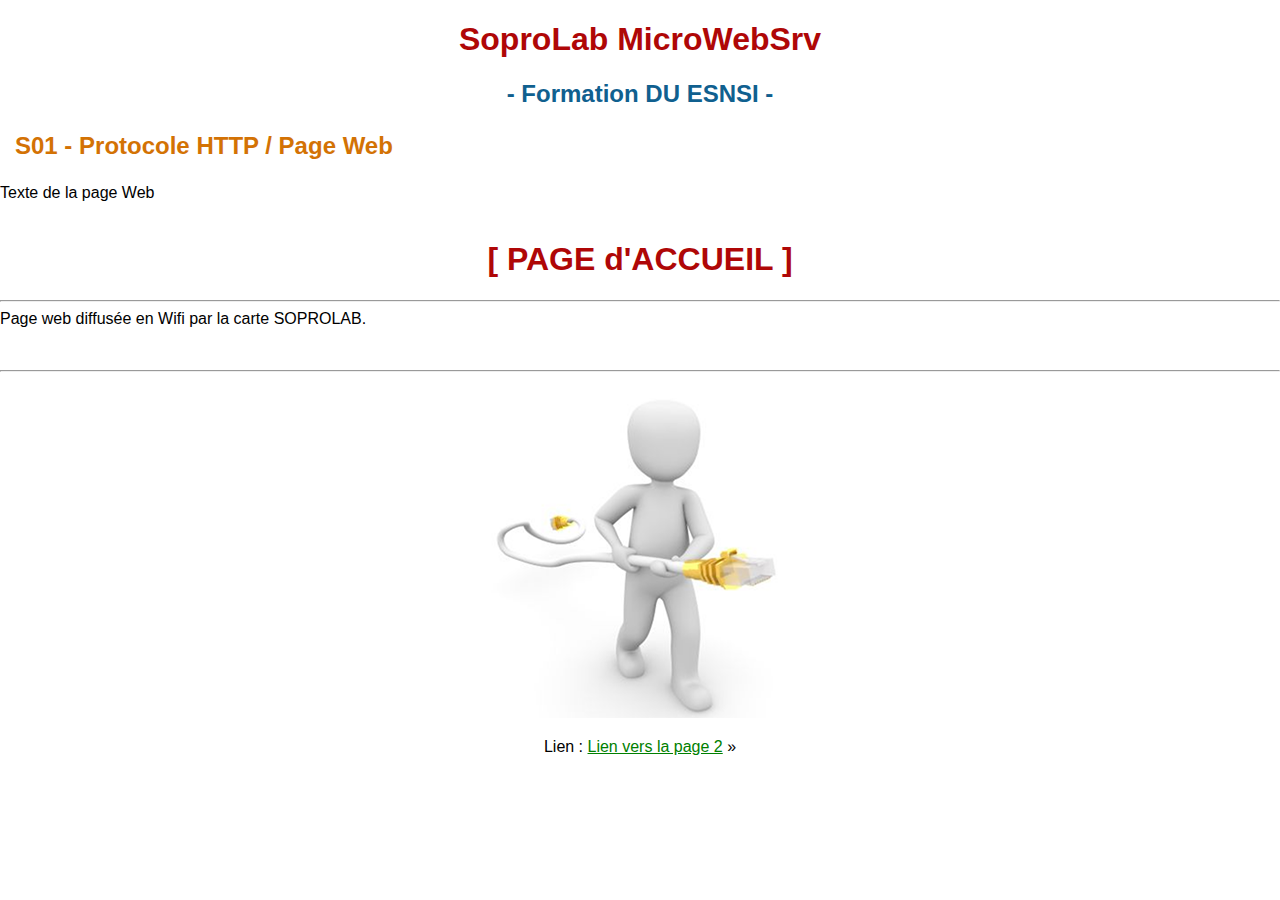
<file: Mise_a_jour/www/index.html>
<!DOCTYPE html>

<html lang=fr>

	<head>
		<meta charset="UTF-8" />
		<title>S01 MicroWebSrv</title>
		<link rel="stylesheet" href="style.css" />
		<!-- <meta http-equiv="Refresh" content="5; url=index.html"> -->
	</head>
 
	<body>
		<h1>SoproLab MicroWebSrv</h1>
		<h2>- Formation DU ESNSI -</h2>
		<h3>S01 - Protocole HTTP / Page Web</h3>
		<p>
			Texte de la page Web<br \>
		<br />
		<h1>[ PAGE d'ACCUEIL ]</h1>
		<hr />
			Page web diffus&eacute;e en Wifi par la carte SOPROLAB.	
		</p>
		<br />
		<hr />
		<br />
		<div style="text-align: center">
			<img src="img_page1.png" />
			<p>
				Lien : <a href="page2.html">Lien vers la page 2</a> »
			</p>
		</div>
	</body>

</html>
</file>
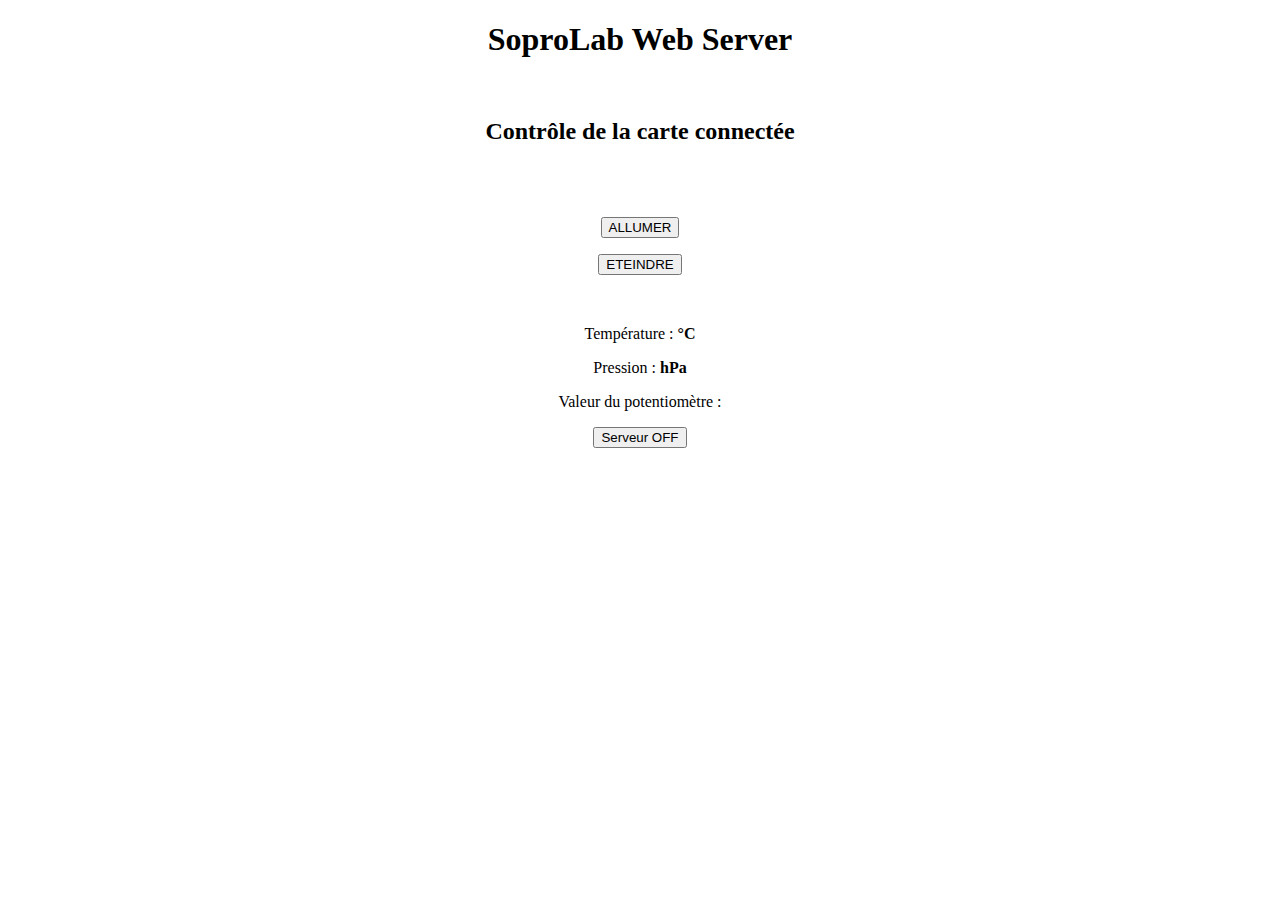
<file: Mise_a_jour/2021-04-30-BiblioSpl-SrvWeb/www/index.html>
<!DOCTYPE html>
<html lang=fr>
    <head>
    <title>SoproLab</title>
    <meta charset="utf-8">
    <meta name="viewport" content="width=device-width, initial-scale=1">
    <link rel="icon" href="data:,">
    <style><fichier_css></style>
    </head>
    <body>
        <center>
        <h1>SoproLab Web Server</h1><br>
        <h2>Contrôle de la carte connectée</h2><br>
        <br>
        
        <p id="ledv_on"><a href="/?ledv_on">
        <button  class="button">ALLUMER</button></a></p>
        
        <p id="ledv_off"><a href="/?ledv_off">
        <button class="button button2">ETEINDRE</button></a></p><br>
        
        <p>Température : <strong><variable_Temperature> °C</strong></p>
        <p>Pression : <strong><variable_Pression> hPa</strong></p>
        <p>Valeur du potentiomètre : 
        <strong><variable_Potentiometre></strong></p>
        <div id="bp_serveur">
            <a href="/?serveur_off"><button onclick=>Serveur OFF</button></a
        </div>
        </center>
         
    <script><fichier_js></script>
  </body>
</html>
</file>
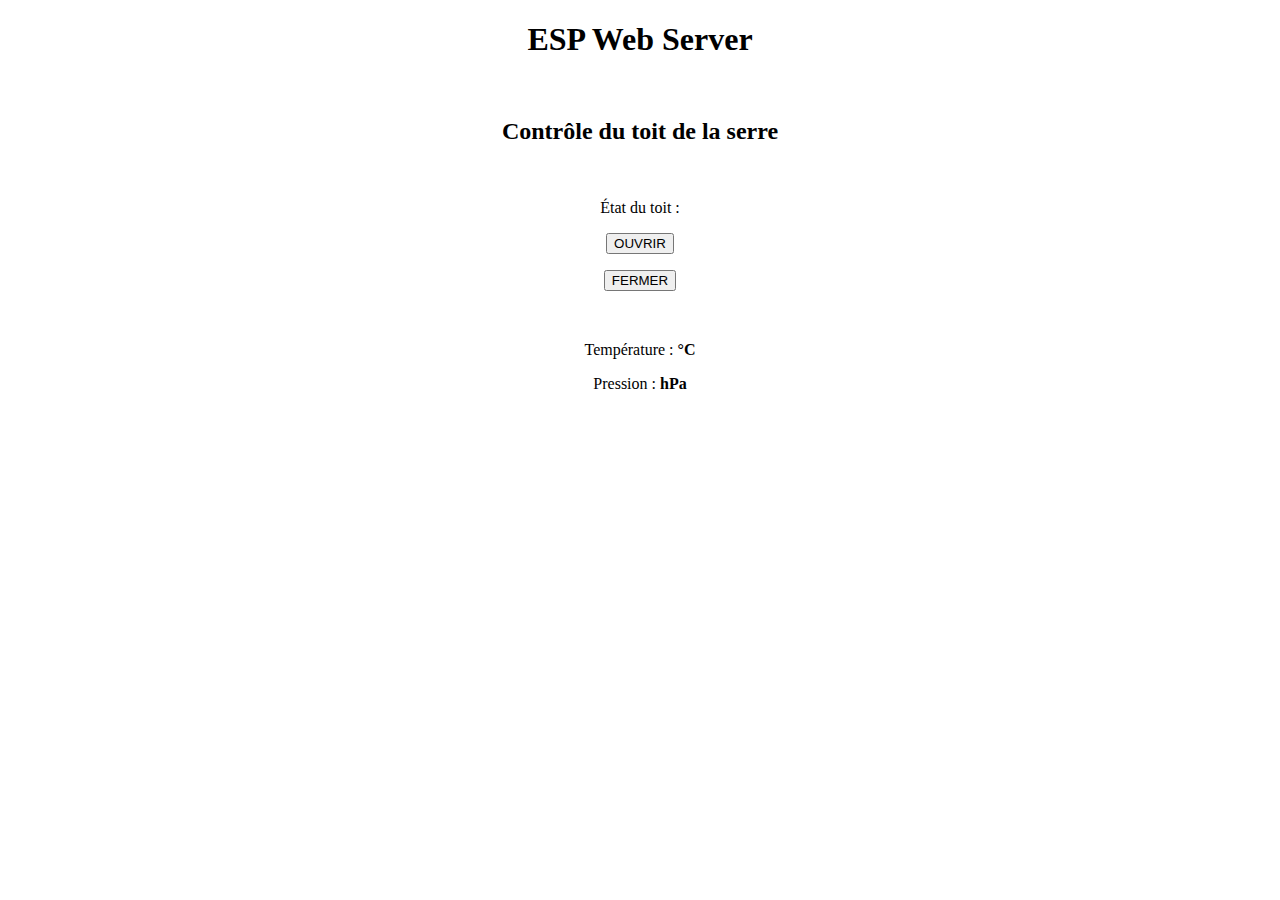
<file: Pedagogie/SpeNSI_SerreConnectee/Code_Python/www/index.html>
<!DOCTYPE html>
<html lang=fr>
    <head>
    <title>ESP Web Server DHT11</title>
    <meta charset="utf-8">
    <meta name="viewport" content="width=device-width, initial-scale=1">
    <link rel="icon" href="data:,">
    <style><fichier_css></style> <!-- Le code Python remplacera <fichier_css> par le nom de fichier css associé -->
    </head>
    <body>
        <center>
        <h1>ESP Web Server</h1><br>
        <h2>Contrôle du toit de la serre</h2><br>
        <p>État du toit : <strong><variable_toit></strong></p> <!-- le code Python rempalcera <variable_toit> par l'état de la trappe : open ou close -->
        <p id="bp_open"><a href="/?open_toit=1"><button  class="button">OUVRIR</button></a></p>
        <p id="bp_close"><a href="/?close_toit=1"><button 
        class="button button2">FERMER</button></a></p><br>
        <p>Température : <strong><variable_temperature> °C</strong></p> <!-- le code Python remplacera <variable_temperature> par la valeur de la température mesurée -->
        <p>Pression : <strong><variable_pression> hPa</strong></p> <!-- le code Python remplacera <variable_pression> par la valeur de la pression mesurée -->
        </center>
    <script><fichier_js></script>
  </body>
</html>
</file>
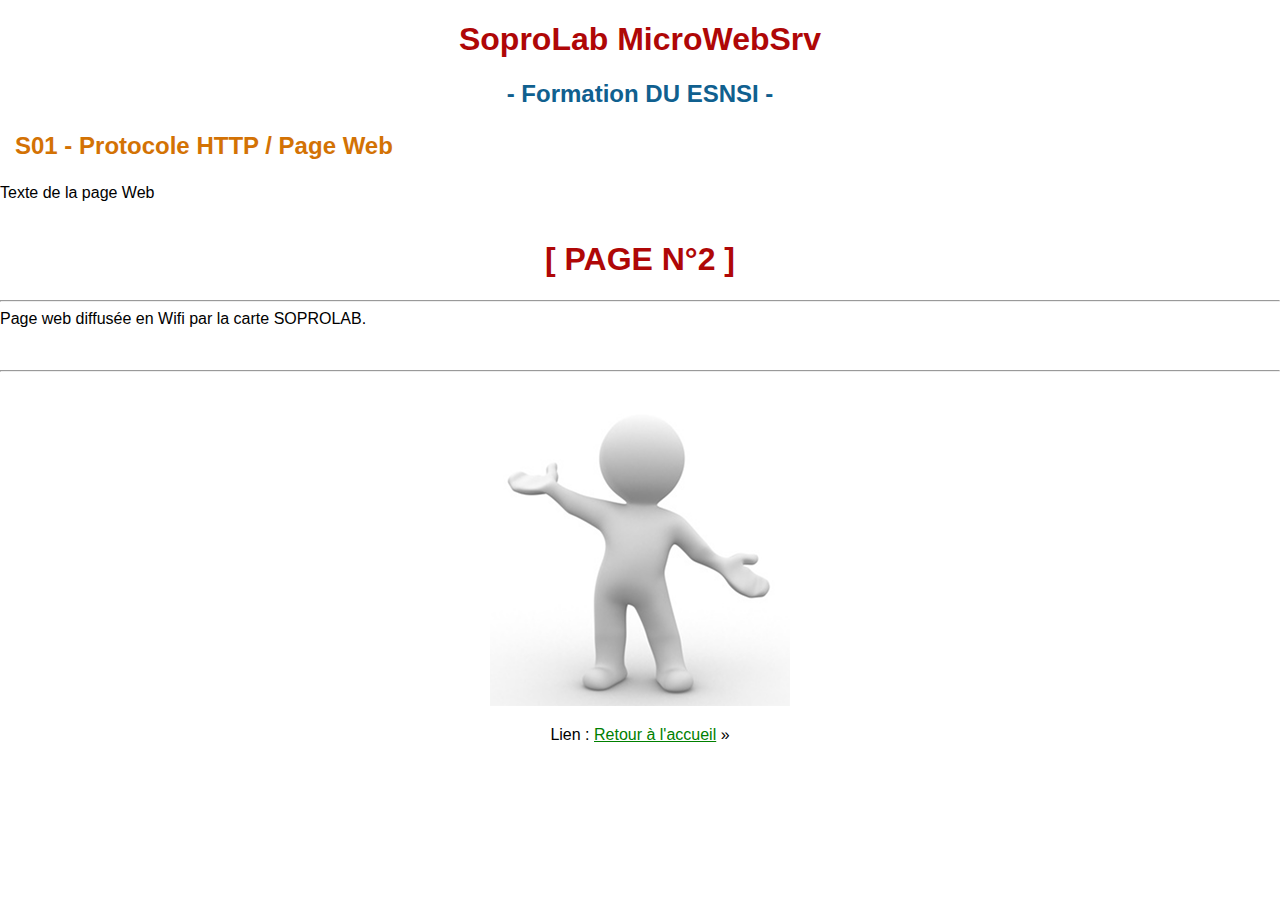
<file: Mise_a_jour/www/page2.html>
<!DOCTYPE html>

<html lang=fr>

	<head>
		<meta charset="UTF-8" />
		<title>S01 MicroWebSrv</title>
        <link rel="stylesheet" href="style.css" />
        <!-- <meta http-equiv="Refresh" content="5; url=page2.html"> -->
	</head>

	<body>
		<h1>SoproLab MicroWebSrv</h1>
		<h2>- Formation DU ESNSI -</h2>
		<h3>S01 - Protocole HTTP / Page Web</h3>
		<p>
			Texte de la page Web<br \>
            <br />
            <h1>[ PAGE N°2 ]</h1>
        <hr />
			Page web diffus&eacute;e en Wifi par la carte SOPROLAB.	
		</p>
		<br />
		<hr />
		<br />
		<div style="text-align: center">
			<img src="img_page2.png" />
			<p>
				Lien : <a href="index.html">Retour à l'accueil</a> »
			</p>
		</div>
	</body>

</html>
</file>
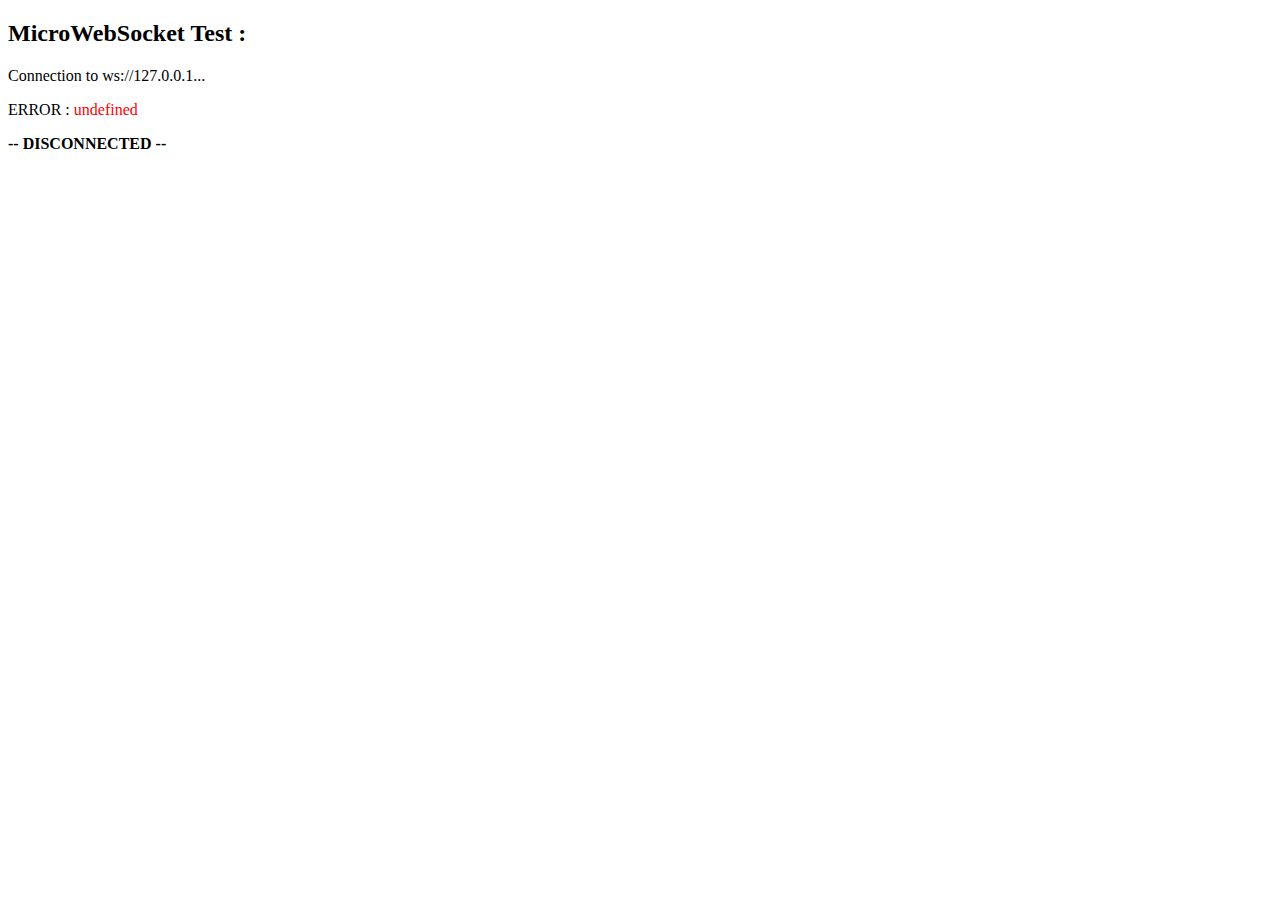
<file: Mise_a_jour/www/wstest.html>
<!DOCTYPE html>

<html>

    <head>
        <meta charset="utf-8" />
        <title>MicroWebSocket Test</title>
    </head>

    <script language="javascript">

        var output;

        function init()
        {
            output = document.getElementById("MAPAGE");
            testWebSocket();
        }

        function testWebSocket()
        {
            var wsUri           = "ws://" + window.location.hostname;
            writeToScreen("Connection to " + wsUri + "...")
            websocket           = new WebSocket(wsUri);
            websocket.onopen    = function(evt) { onOpen    (evt) };
            websocket.onclose   = function(evt) { onClose   (evt) };
            websocket.onmessage = function(evt) { onMessage (evt) };
            websocket.onerror   = function(evt) { onError   (evt) };
        }

        function onOpen(evt)
        {
            writeToScreen("<strong>-- CONNECTED --</strong>");
            SendMsg("Hello world :)");
            SendMsg("This is a WebSocket test");
            SendMsg("(with a text frame encoded in UTF-8)");
            setTimeout( function() { websocket.close() }, 500 )
        }

        function onClose(evt)
        {
            writeToScreen("<strong>-- DISCONNECTED --</strong>");
        }

        function onMessage(evt)
        {
            writeToScreen('MSG FROM SERVER : <span style="color: blue;">' + evt.data + '</span>');
        }

        function onError(evt)
        {
            writeToScreen('ERROR : <span style="color: red;">' + evt.data + '</span>');
        }

        function SendMsg(msg)
        {
            writeToScreen('MSG TO SERVER : <span style="color: green;">' + msg + '</span>');
            websocket.send(msg);
        }

        function writeToScreen(s)
        {
            var pre = document.createElement("p");
            pre.style.wordWrap = "break-word";
            pre.innerHTML = s;
            output.appendChild(pre);
        }

        window.addEventListener("load", init, false);

    </script>

    <body>
      <h2>MicroWebSocket Test :</h2>
      <div id="MAPAGE"></div>
    </body>

</html>
</file>
<file: Mise_a_jour/www/style.css>
html, body {
 margin: 0;
 padding: 0;
 }
body {
 background-color: white; 
 font-family: Verdana, sans-serif; 
 font-size: 100%;
 }
h1 {
 font-size: 200%; 
 color: rgb(175, 7, 7); 
 text-align: center;
 }
h2 {
 font-size: 150%; 
 color: rgb(16, 96, 143); 
 text-align: center;
 }
 h3 {
    font-size: 150%; 
    color: rgb(211, 114, 4); 
    padding-left: 15px;
    }
   p,ul,li,td {
 color: black; 
 }
a:link {
 color: green;
 text-decoration: underline;
 }
a:visited {
 color: gray;
 }
a:hover {
 color: red;
 text-decoration: none;
}
a:active, a:focus {
 color: red;
}
</file>
